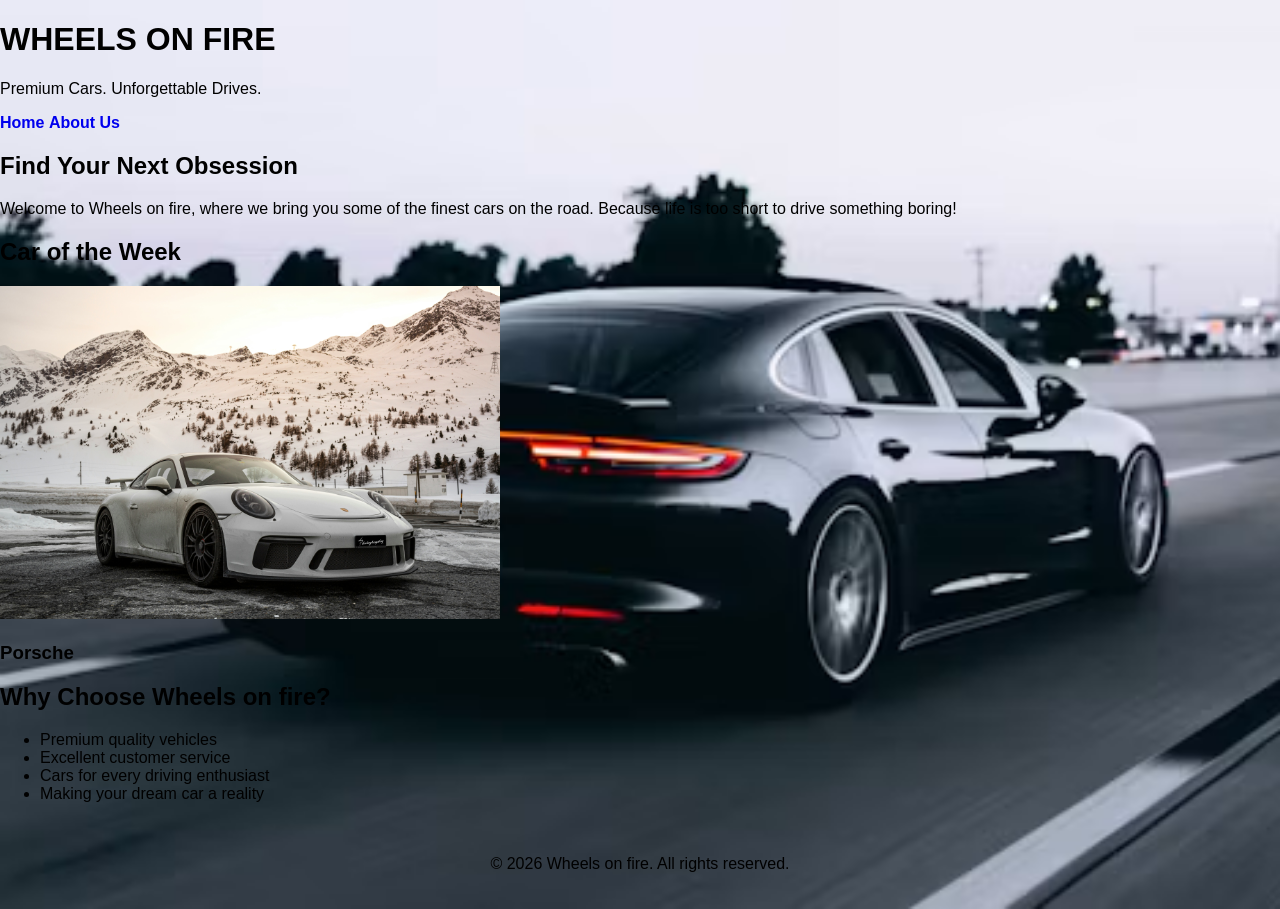
<file: index.html>
<!DOCTYPE html>
<html lang="en">

<head>
    <meta charset="UTF-8">
    <meta name="viewport" content="width=device-width, initial-scale=1.0">
    <link rel="stylesheet" href="style.css">
    <title> Wheels on fire | Home</title>
</head>

<body id="Home">

    <header>
        <h1>WHEELS ON FIRE</h1>
        <p>Premium Cars. Unforgettable Drives.</p>
    </header>

    <nav>
        <a href="index.html">Home</a>
        <a href="about.html">About Us</a>
    </nav>

    <main>

        <h2>Find Your Next Obsession</h2>

        <p>
            Welcome to Wheels on fire, where we bring you some of
            the finest cars on the road. Because life is too short
            to drive something boring!
        </p>

        <h2>Car of the Week</h2>

        <img src="Porshe.jpg"
             alt="Luxury Porsche sports car"
             width="500">
        <h3>Porsche</h3>

    

        <h2>Why Choose Wheels on fire?</h2>

        <ul>
            <li>Premium quality vehicles</li>
            <li>Excellent customer service</li>
            <li>Cars for every driving enthusiast</li>
            <li>Making your dream car a reality</li>
        </ul>

    </main>

    <footer>
        <p>&copy; 2026 Wheels on fire. All rights reserved.</p>
    </footer>

</body>
</html>
</file>
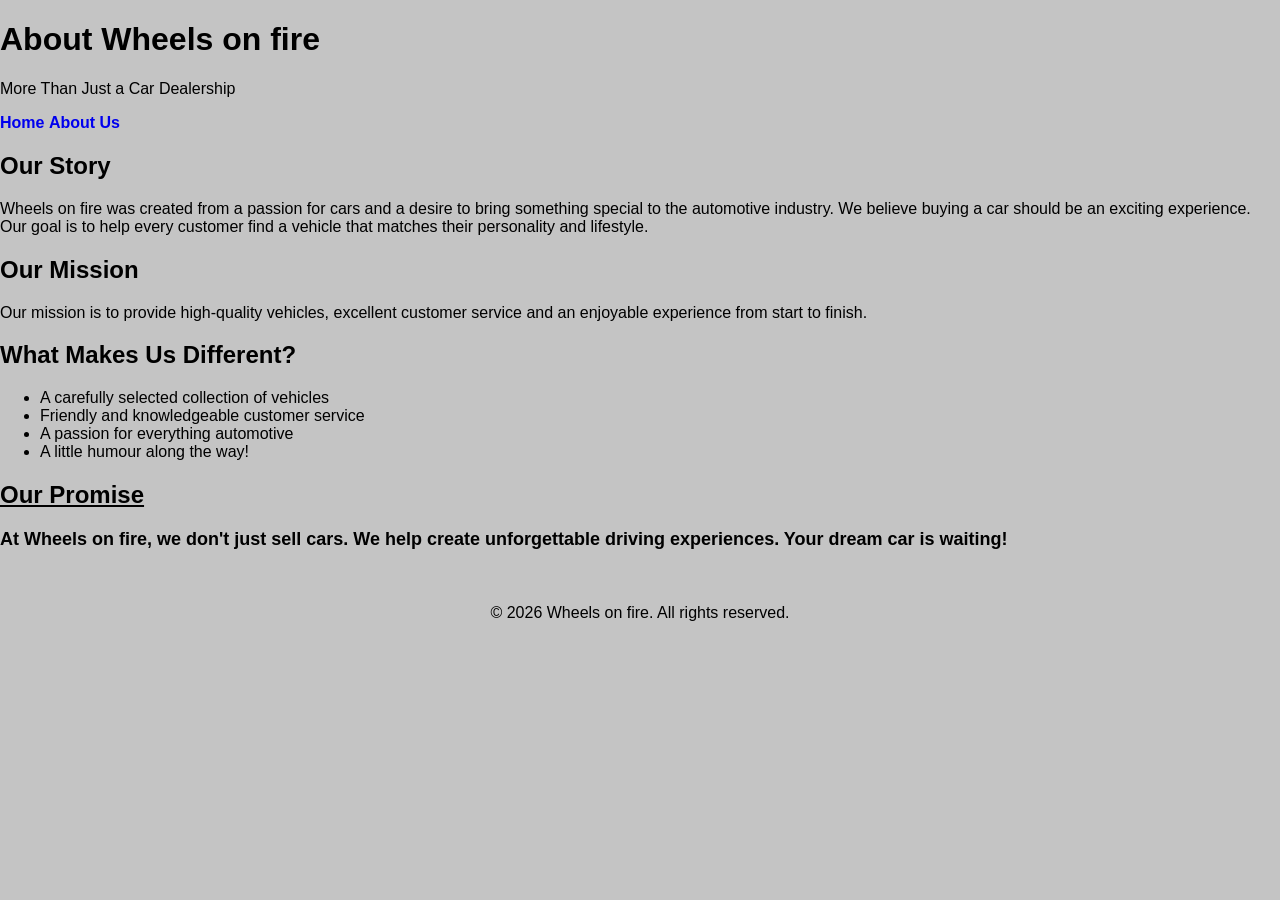
<file: about.html>
<!DOCTYPE html>
<html lang="en">

<head>
    <meta charset="UTF-8">
    <meta name="viewport" content="width=device-width, initial-scale=1.0">
    <link rel="stylesheet" href="style.css">
    <title>Wheels on fire | About Us</title>
</head>

<body id="about">

    <header>
        <h1>About Wheels on fire</h1>
        <p>More Than Just a Car Dealership</p>
    </header>

    <nav>
        <a href="index.html">Home</a>
        <a href="about.html">About Us</a>
    </nav>

    <main>

        <h2>Our Story</h2>

        <p>
            Wheels on fire was created from a passion for cars
            and a desire to bring something special to the
            automotive industry. We believe buying a car should be an exciting
            experience. Our goal is to help every customer
            find a vehicle that matches their personality
            and lifestyle.
        </p>

        <h2>Our Mission</h2>

        <p>
            Our mission is to provide high-quality vehicles,
            excellent customer service and an enjoyable
            experience from start to finish.
        </p>

        <h2>What Makes Us Different?</h2>

        <ul>
            <li>A carefully selected collection of vehicles</li>
            <li>Friendly and knowledgeable customer service</li>
            <li>A passion for everything automotive</li>
            <li>A little humour along the way!</li>
        </ul>

        <h2 id="specialheader">Our Promise</h2>

        <p id="specialpara" >
            At Wheels on fire, we don't just sell cars.
            We help create unforgettable driving experiences.
            Your dream car is waiting!
        </p>

    </main>

    <footer>
        <p>&copy; 2026 Wheels on fire. All rights reserved.</p>
    </footer>

</body>
</html>
</file>
<file: style.css>
body {
    box-sizing: border-box;
}

body {
    font-family: 'Open Sans', sans-serif;
    margin: 0;
}

h1, h2, h3 {
    font-family: 'Montserrat', sans-serif;
}

nav a {
    text-decoration: none;
    font-weight: bold;
}

img {
    max-width: 100%;
}

footer {
    text-align: center;
    padding: 20px;
}

#about{
    background-color: rgba(128, 128, 128, 0.459)
}

#specialpara{
    font-size: 18px;
    font-weight: bold;
}

#specialheader{
    text-decoration:underline;
}

#Home {
    background-image:url("backgroundcar.avif");
    background-repeat: no-repeat;
    background-size: cover;
}
</file>
